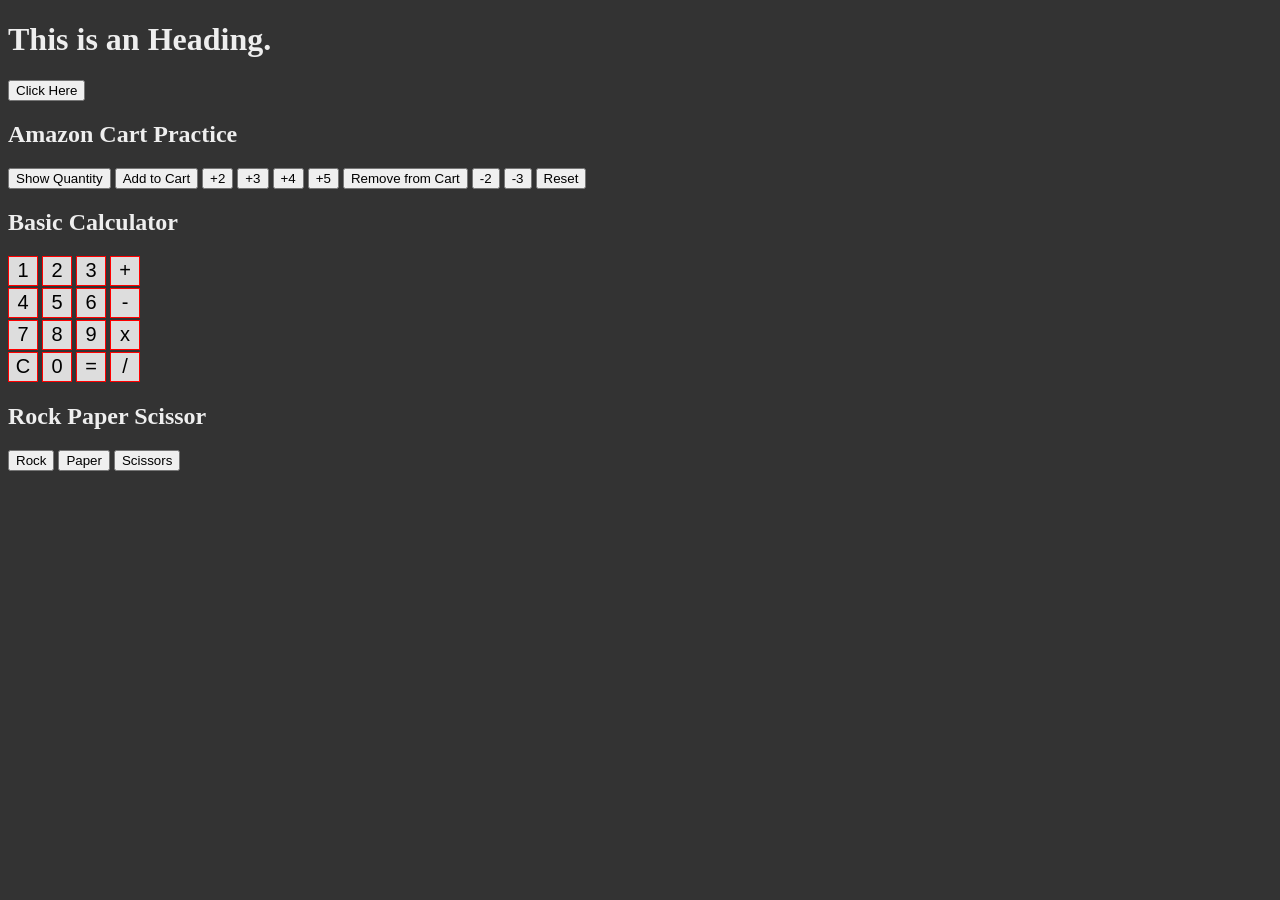
<file: Supersimpledev/index.html>
<!doctype html>
<html lang="en">
  <head>
    <meta charset="UTF-8" />
    <meta name="viewport" content="width=device-width, initial-scale=1.0" />
    <title>JavaScript</title>
    <style>
      body {
        background-color: #333;
        color: #eee;
      }

      .calculator button {
        box-sizing: border-box;
        font-size: 20px;
        width: 30px;
        height: 30px;
        background-color: #ddd;
        border: 1px solid red;
        margin-bottom: 2px;
      }
      .calculator button:hover {
        background-color: #bbb;
      }
      .calculator button:active {
        background-color: #eee;
      }
    </style>
  </head>
  <body>
    <h1>This is an Heading.</h1>
    <button onclick="alert('Good Job!')">Click Here</button>
    <h2>Amazon Cart Practice</h2>
    <button onclick="console.log(`Cart Quantity : ${cartQuantity}`)">
      Show Quantity
    </button>
    <button
      onclick="
        cartQuantity++;
        console.log(`Cart Quantity : ${cartQuantity}`);
      "
    >
      Add to Cart
    </button>
    <button
      onclick="
        cartQuantity += 2;
        console.log(`Cart Quantity : ${cartQuantity}`);
      "
    >
      +2
    </button>
    <button
      onclick="
        cartQuantity += 3;
        console.log(`Cart Quantity : ${cartQuantity}`);
      "
    >
      +3
    </button>
    <button
      onclick="
        cartQuantity += 4;
        console.log(`Cart Quantity : ${cartQuantity}`);
      "
    >
      +4
    </button>
    <button
      onclick="
        cartQuantity += 5;
        console.log(`Cart Quantity : ${cartQuantity}`);
      "
    >
      +5
    </button>
    <button
      onclick="
        cartQuantity--;
        console.log(`Cart Quantity : ${cartQuantity}`);
      "
    >
      Remove from Cart
    </button>
    <button
      onclick="
        cartQuantity -= 2;
        console.log(`Cart Quantity : ${cartQuantity}`);
      "
    >
      -2
    </button>
    <button
      onclick="
        cartQuantity -= 3;
        console.log(`Cart Quantity : ${cartQuantity}`);
      "
    >
      -3
    </button>

    <button
      onclick="
        cartQuantity = 0;
        console.log('Cart was reset!');
        console.log(`Cart Quantity : ${cartQuantity}`);
      "
    >
      Reset
    </button>

    <script src="scripts/main.js"></script>

    <h2>Basic Calculator</h2>

    <div class="calculator">
      <button onclick="calc += '1'">1</button>
      <button onclick="calc += '2'">2</button>
      <button onclick="calc += '3'">3</button>
      <button onclick="calc += ' + '">+</button>
      <br />
      <button onclick="calc += '4'">4</button>
      <button onclick="calc += '5'">5</button>
      <button onclick="calc += '6'">6</button>
      <button onclick="calc += ' - '">-</button>
      <br />
      <button onclick="calc += '7'">7</button>
      <button onclick="calc += '8'">8</button>
      <button onclick="calc += '9'">9</button>
      <button onclick="calc += ' * '">x</button>
      <br />
      <button onclick="calc = ''">C</button>
      <button onclick="calc += '0'">0</button>
      <button
        onclick="
          calc = eval(calc);
          console.log(calc);
        "
      >
        =
      </button>
      <button onclick="calc += ' / '">/</button>
    </div>
    <h2>Rock Paper Scissor</h2>

    <button onclick="playGame('Rock')">Rock</button>
    <button onclick="playGame('Paper')">Paper</button>
    <button onclick="playGame('Scissors')">Scissors</button>
  </body>
</html>
</file>
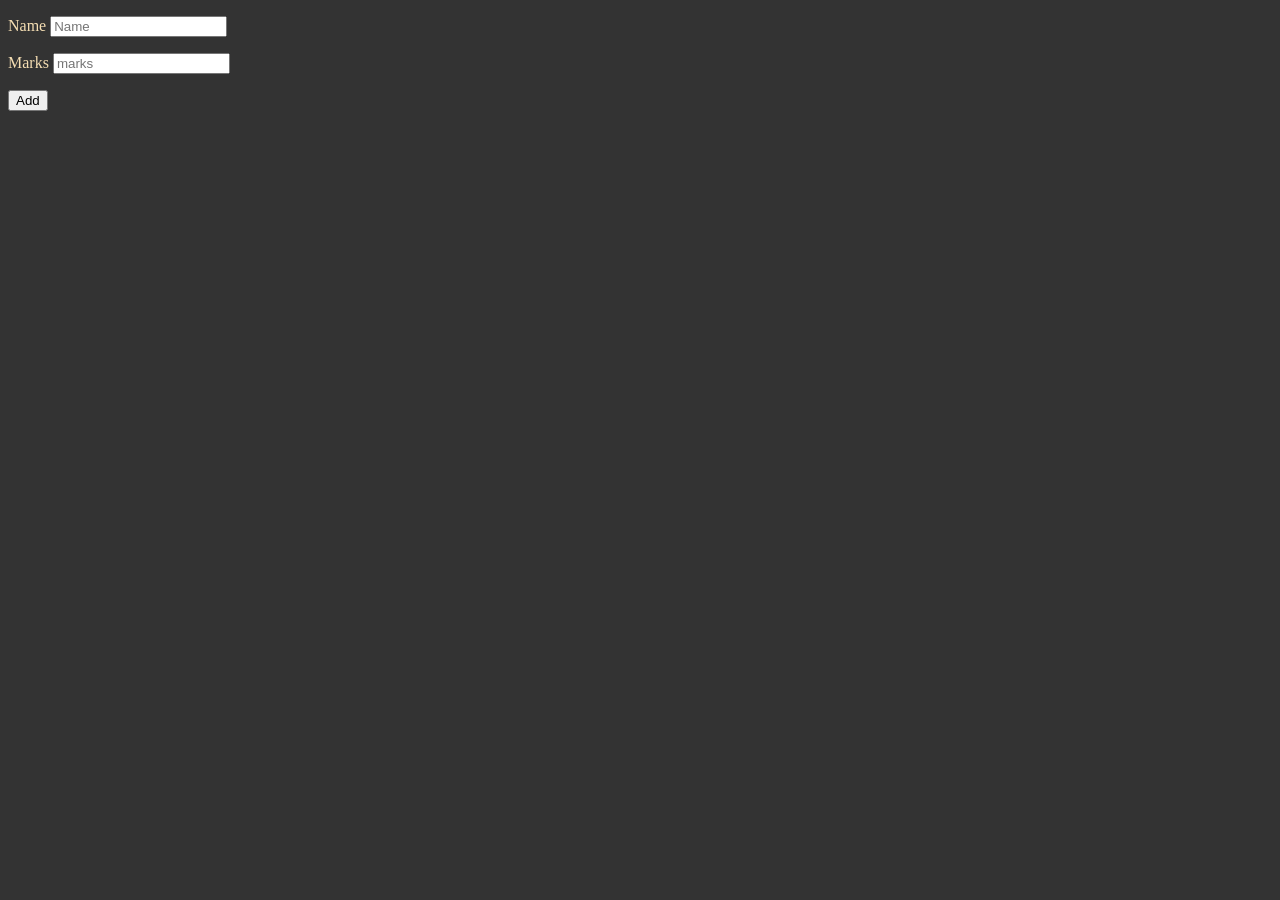
<file: otherProjects/list-add.html>
<!doctype html>
<html lang="en">
  <head>
    <meta charset="UTF-8" />
    <meta name="viewport" content="width=device-width, initial-scale=1.0" />
    <title>list</title>
    <style>
      body {
        background-color: #333;
        color: wheat;
      }
    </style>
  </head>
  <body>
    <p>
      <label for="name">Name</label>
      <input
        type="text"
        name="name"
        id="name"
        class="js-name"
        placeholder="Name"
        required
      />
    </p>
    <p>
      <label for="marks">Marks</label>
      <input
        type="number"
        name="marks"
        id="marks"
        class="js-marks"
        placeholder="marks"
        required
      />
    </p>
    <button onclick="onClick()">Add</button>
    <script>
      const names = [];

      const marks = [];

      const min = 33;

      function onClick() {
        let addName = document.querySelector(".js-name");
        let addMarks = document.querySelector(".js-marks");
        if (!(addName.value === "") && !(addMarks.value === "")) {
          names.push(addName.value);
          marks.push(Number(addMarks.value));

          console.log(reportCard(names, marks, min));
        }
      }

      function reportCard(nameArr, marksArr, min) {
        const report = {};

        let newScoreboard = scoreboard(nameArr, marksArr);

        report.all = newScoreboard;
        report.passing = filterByScore(newScoreboard, min);
        report.topper = topScorer(newScoreboard);
        return report;
      }
      const scoreboard = (nameArr, marksArr) => {
        const result = [];
        for (let i = 0; i < nameArr.length; i++) {
          const details = {};
          details.name = nameArr[i];
          details.score = marksArr[i];
          result.push(details);
        }
        return result;
      };

      const filterByScore = (arr, min) => {
        const passed = [];
        for (let i = 0; i < arr.length; i++) {
          const value = arr[i].score;
          if (value >= min) {
            passed.push(arr[i]);
          }
        }
        return passed;
      };

      const topScorer = (arr) => {
        let topScorerName = "";
        let topScorerMarks = 0;

        for (let i = 0; i < arr.length; i++) {
          const value = arr[i].score;
          if (value > topScorerMarks) {
            topScorerMarks = value;
            topScorerName = arr[i].name;
          }
        }
        return topScorerName;
      };
    </script>
  </body>
</html>
</file>
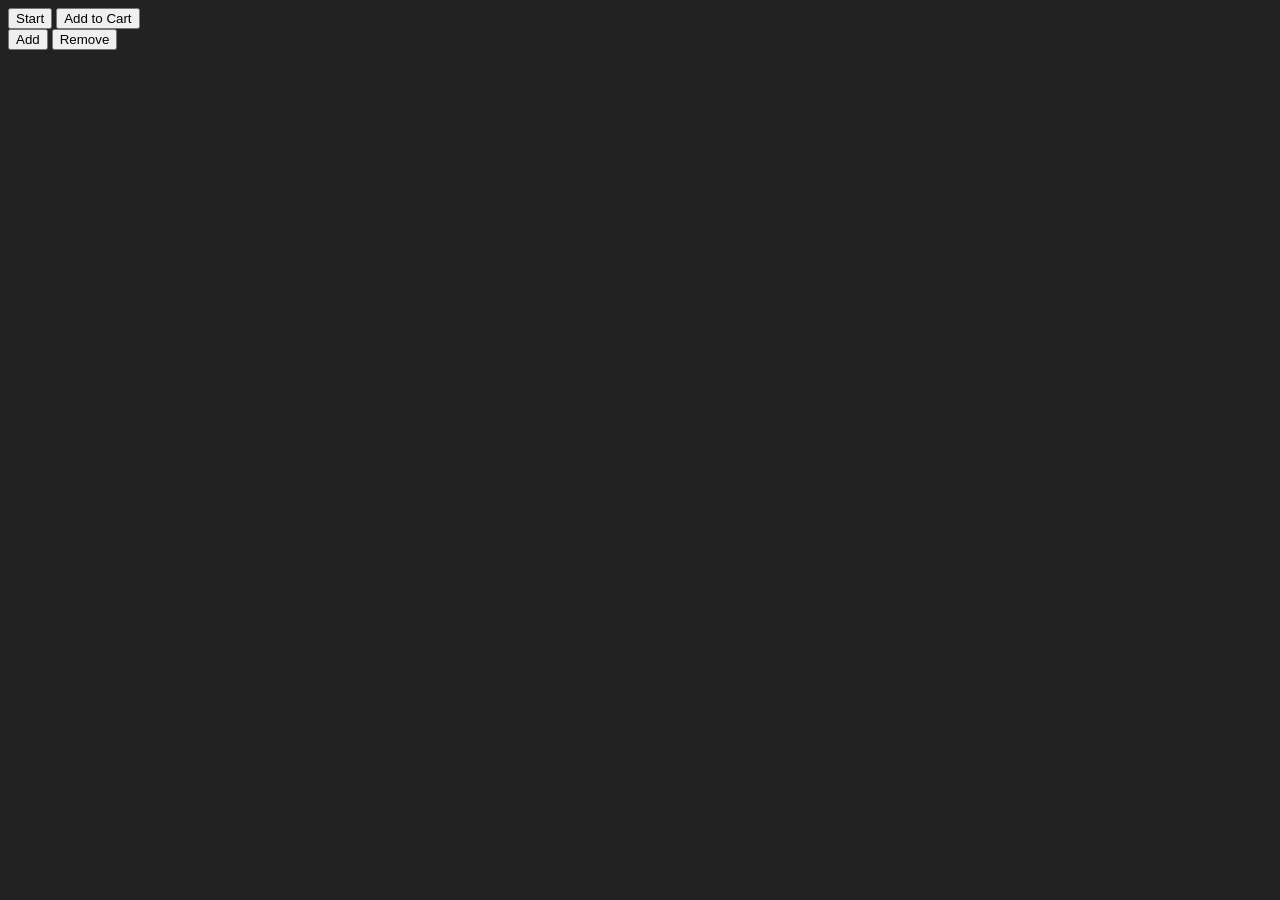
<file: Supersimpledev/advanced-functions.html>
<!doctype html>
<html lang="en">
  <head>
    <meta charset="UTF-8" />
    <meta name="viewport" content="width=device-width, initial-scale=1.0" />
    <title>Advanced Functions</title>
    <style>
      body {
        background-color: #222;
        color: white;
      }
    </style>
  </head>
  <body>
    <button class="js-progress-button">Start</button>
    <button class="js-cart-button">Add to Cart</button>
    <div class="js-cart-display"></div>
    <button class="js-add-button">Add</button>
    <button class="js-remove-button">Remove</button>
    <script>
      document
        .querySelector('.js-progress-button')
        .addEventListener('click', () => progress());

      document
        .querySelector('.js-cart-button')
        .addEventListener('click', () => addToCart());

      document
        .querySelector('.js-remove-button')
        .addEventListener('click', () => deleteMessage());

      //below is a onclick javaScript here instead of onclick attribute of html we use event listeners. we can also clear eventlistener and later assign new fn to it by using clearEventListener.
      document
        .querySelector('.js-add-button')
        .addEventListener('click', () => addMessage());
      //advantage of writing the code this way is that - it is easier to read, HOISTING(we can call the fn before it created of declared)
      greetings();
      function greetings() {
        console.log('hello');
      }

      /*above code is a shortcut for this code below
      var greetings = function() {
      console.log('hello');
      };
      */

      greetings(); //calling the function

      //Functions are also values - we can save a function inside a variable.

      //below written function is an ANONYMOUS FUNCTION. (fn w/o name);
      const function1 = function () {
        console.log('Holaaa');
      };
      console.log(function1); //logs the value of variable and run it.
      console.log(typeof function1);
      function1();
      //hoisting doesn't work when we create the fn with variables.

      const obj1 = {
        num: 2,
        fun: function () {
          console.log('Good Morning');
        }
      };

      obj1.fun(); //this is called a method (function saved inside an object)

      function display(para) {
        console.log(para);
      }
      display(5); //passing a value into a function.

      function run(param) {
        param();
      }
      run(function () {
        console.log('this is fn inside a fn.');
      }); //passing a fn into another fn

      //the fn we passing into the fn is called a callback function

      setTimeout(function () {
        console.log('Delay 3s');
      }, 3000);
      setTimeout(function () {
        console.log('Delay 4s');
      }, 4000);

      console.log('value');

      //Asynchronous Code -  computer won't wait for a line to finish before going to next line. it runs in parallel.
      //Synchronous Code - computer will wait for a line to finish before going to next line.

      //most of the code are synchronous exept some of the features fo JavaScript like setTimeout();
      //advantage of asychronous code is it doesn't blocks our code for the given time

      setInterval(function () {
        console.log('Interval 30s');
      }, 30000);
      //this setInteval(); fn runs the code inside every 30s , it will KEEP running the fn in future.

      //Looping through an array

      [
        'Meet Friends',
        'Visit Grandma',
        'Do Exercises',
        'Learn JavaScript'
      ].forEach(function (value, index) {
        if (value === 'Do Exercises') {
          return;
        }

        console.log(index);
        console.log(value);
      });

      //forEach doesn't have continue so we use return to skip the interations.

      //if we need to exit the loop early then it's better to ued for loop using break because it is not easy to exit loop early in forEach loop.

      const add = () => {
        console.log(2 + 3);
      };

      add();
      add();

      const runTwice = (fn) => {
        fn();
        fn();
      };
      runTwice(add);

      runTwice(() => {
        console.log('12b');
      });

      const progress = () => {
        document.querySelector('.js-progress-button').innerText = 'Loading...';
        setTimeout(() => {
          document.querySelector('.js-progress-button').innerText = 'Finished!';
        }, 1000);
        setTimeout(() => {
          document.querySelector('.js-progress-button').innerText = 'Start';
        }, 3000);
      };

      let timeoutId;

      const addToCart = () => {
        document.querySelector('.js-cart-display').innerHTML = '<p>Added</p>';

        //this cancels the previous timeout and doesn't remove message quickly.

        clearTimeout(timeoutId);

        timeoutId = setTimeout(() => {
          document.querySelector('.js-cart-display').innerHTML = '';
        }, 2000);
      };

      let message = 1;

      let intervalId1;

      let isDisplayingNotification;

      const addMessage = () => {
        message++;
        displayNotification();
      };

      const deleteMessage = () => {
        if (message > 0) {
          message--;
        }
        if (message === 0) {
          stopNotification();
        }
      };

      displayNotification();

      function displayNotification() {
        if (isDisplayingNotification) {
          return;
        }

        isDisplayingNotification = true;

        intervalId1 = setInterval(() => {
          if (document.title === 'Advanced Function') {
            document.title = `(${message}) New messages`;
          } else {
            document.title = 'Advanced Function';
          }
        }, 1000);
      }

      function stopNotification() {
        isDisplayingNotification = false;

        clearInterval(intervalId1);
        document.title = 'Advanced Function';
      }

      // setInterval(() => {
      //   if (document.title === 'Advanced Functions') {
      //     document.title = `(${message})new message`;
      //   } else {
      //     document.title = 'Advanced Functions';
      //   }
      // }, 1000);

      //arrow fn

      const arrowFunction = () => {
        console.log('hello World!');
      };
      arrowFunction();
      console.log(arrowFunction);

      const greet = (greet) => {
        return greet;
      };
      console.log(greet('Namaste'));

      //shortcut for above code is
      // actually we can remover () from num parameter it is there cause of autocorrect.

      const multiple = (num) => num * 2;

      console.log(multiple(5));

      //filer method - create a new array [], if return true => put value in array, if false => doesn't put value in array

      console.log(
        [1, -3, 5, -2, 4].filter((value, index) => {
          /*
          if (value >= 0) {
            return true;
          } else {
            return false;
          }
          */
          //this line does the same thing as above code
          return value >= 0;
        })
      );

      console.log(
        [1, 3, 2, 4].map((value, i) => {
          return value * 2;
        })
      );

      console.log([1, 3, 2, 4].map((value) => value * 2));

      const multiply = (a, b) => a * b;

      console.log(multiply(2, 3));
      console.log(multiply(7, 10));

      const countPositive = (arr) => {
        let result = 0;
        arr.forEach((value) => {
          if (value > 0) {
            result++;
          }
        });
        return result;
      };

      console.log(countPositive([1, -3, 5, 5, -5, 7]));
      console.log(countPositive([-2, 3, -5, 7, 10]));

      const addNum = (arr, num) => {
        return arr.map((value) => value + num);
      };

      console.log(addNum([1, 2, 3], 2));
      console.log(addNum([-2, -1, 0, 99], 2));

      const removeEggs = (foods) => {
        return foods.filter((value) => value !== 'egg');
      };

      console.log(removeEggs(['egg', 'apple', 'egg', 'egg', 'ham']));

      const removeEgg = (foods) => {
        let count = 2;
        return foods.filter((value) => {
          if (value === 'egg' && count > 0) {
            count--;
            return false;
          }
          return true;
        });
      };

      const newArr = console.log(
        removeEgg(['egg', 'apple', 'egg', 'egg', 'ham'])
      );

      //Reduce method

      const nums = [1, 2, 3, 4, 5, 6];

      const result1 = nums.reduce(
        (acc, curr) => (curr % 2 === 1 ? acc + curr * curr : acc),
        0
      );

      console.log(result1);

      const users = [
        { name: 'A', age: 17 },
        { name: 'B', age: 22 },
        { name: 'C', age: 19 },
        { name: 'D', age: 15 }
      ];

      const result2 = users.reduce((acc, curr) => {
        if (curr.age >= 18) {
          acc.push(curr.name);
        }
        return acc;
      }, []);

      console.log(result2);

      const words = ['apple', 'banana', 'apple', 'orange', 'banana', 'apple'];

      const newObj = words.reduce((acc, curr) => {
        if (acc[curr]) {
          acc[curr]++;
        } else {
          acc[curr] = 1;
        }
        return acc;
      }, {});
      console.log(newObj);

      const orders = [
        {
          id: 1,
          amount: 100,
          status: 'completed'
        },
        {
          id: 2,
          amount: 200,
          status: 'pending'
        },
        {
          id: 3,
          amount: 300,
          status: 'completed'
        },
        {
          id: 4,
          amount: 150,
          status: 'completed'
        }
      ];

      const newObj2 = orders.reduce(
        (acc, curr) => {
          if (curr.status === 'completed') {
            acc.completedOrders.push(curr.id);
            acc.totalCompletedAmount += curr.amount;
          }
          return acc;
        },
        {
          completedOrders: [],
          totalCompletedAmount: 0
        }
      );

      console.log(newObj2);

      const newObj3 = nums.reduce(
        (acc, curr) => {
          if (curr % 2 === 0) {
            acc.even.push(curr);
          } else {
            acc.odd.push(curr);
          }
          return acc;
        },
        {
          even: [],
          odd: []
        }
      );

      console.log(newObj3);

      const data = [
        {
          category: 'food',
          amount: 100
        },
        {
          category: 'travel',
          amount: 200
        },
        {
          category: 'food',
          amount: 50
        },
        {
          category: 'rent',
          amount: 200
        }
      ];

      const newObj4 = data.reduce((acc, curr) => {
        if (!acc[curr.category]) {
          acc[curr.category] = 0;
        }
        acc[curr.category] += curr.amount;
        return acc;
      }, {});

      console.log(newObj4);

      const data1 = [
        { category: 'food', amount: 100 },
        { category: 'travel', amount: 200 },
        { category: 'food', amount: 50 },
        { category: 'travel', amount: 100 },
        { category: 'shopping', amount: 300 }
      ];

      const newObj5 = data1.reduce((acc, curr) => {
        if (!acc[curr.category]) {
          acc[curr.category] = { total: 0, count: 0 };
        }
        acc[curr.category].total += curr.amount;
        acc[curr.category].count += 1;

        return acc;
      }, {});

      console.log(newObj5);

      const newOrders = [
        { user: 'A', amount: 100 },
        { user: 'B', amount: 200 },
        { user: 'A', amount: 50 },
        { user: 'C', amount: 300 }
      ];

      const resultObj = newOrders.reduce((acc, curr) => {
        const { user, amount } = curr;

        if (!acc[user]) {
          acc[user] = 0;
        }
        acc[user] += amount;
        return acc;
      }, {});

      const finalResult = Object.entries(resultObj).map(([user, total]) => ({
        user,
        total
      }));

      console.log(resultObj);
      console.log(finalResult);

      const newUsers = [
        { name: 'A', purchases: [100, 200] },
        { name: 'B', purchases: [50] },
        { name: 'C', purchases: [300, 100, 50] }
      ];

      const purchases = newUsers.map((user) => ({
        name: user.name,
        total: user.purchases.reduce((acc, curr) => acc + curr, 0)
      }));

      const filterPurchases = purchases.filter((user) => user.total > 200);

      console.log(purchases);
      console.log(filterPurchases);

      const ageVerification = [
        { name: 'A', age: 25 },
        { name: 'B', age: 17 },
        { name: 'C', age: 30 },
        { name: 'D', age: 15 }
      ];

      console.log(
        ageVerification.filter((user) => user.age > 18).map((user) => user.name)
      );

      console.log(
        newUsers
          .filter((user) => {
            let result = 0;
            user.purchases.map((value) => (result += value));

            return result > 200;
          })
          .map((user) => user.name)
      );

      const tourData = [
        { id: 1, category: 'food' },
        { id: 2, category: 'travel' },
        { id: 3, category: 'food' }
      ];

      console.log(
        tourData.reduce((acc, curr) => {
          if (!acc[curr.category]) {
            acc[curr.category] = [];
          }
          acc[curr.category].push(curr.id);
          return acc;
        }, {})
      );

      const sqNums = [1, 2, 3, 4, 5, 6];

      console.log(
        sqNums.filter((value) => value % 2 === 0).map((value) => value * value)
      );

      console.log(nums.filter((num) => num % 2 === 1).map((num) => num * 2));

      console.log(
        words.reduce((acc, curr) => {
          if (!acc[curr]) {
            acc[curr] = 0;
          }
          acc[curr]++;
          return acc;
        }, {})
      );

      const scores1 = [
        { name: 'A', scores: [10, 20] },
        { name: 'B', scores: [5, 5] },
        { name: 'C', scores: [30, 40] }
      ];

      console.log(
        scores1
          .filter(
            (user) => user.scores.reduce((acc, curr) => acc + curr, 0) > 25
          )
          .map((user) => user.name)
      );

      console.log(
        nums.reduce(
          (acc, curr) => {
            if (curr % 2 === 0) {
              acc.evenSum += curr;
            } else {
              acc.oddSum += curr;
            }
            return acc;
          },
          {
            evenSum: 0,
            oddSum: 0
          }
        )
      );
    </script>
  </body>
</html>
</file>
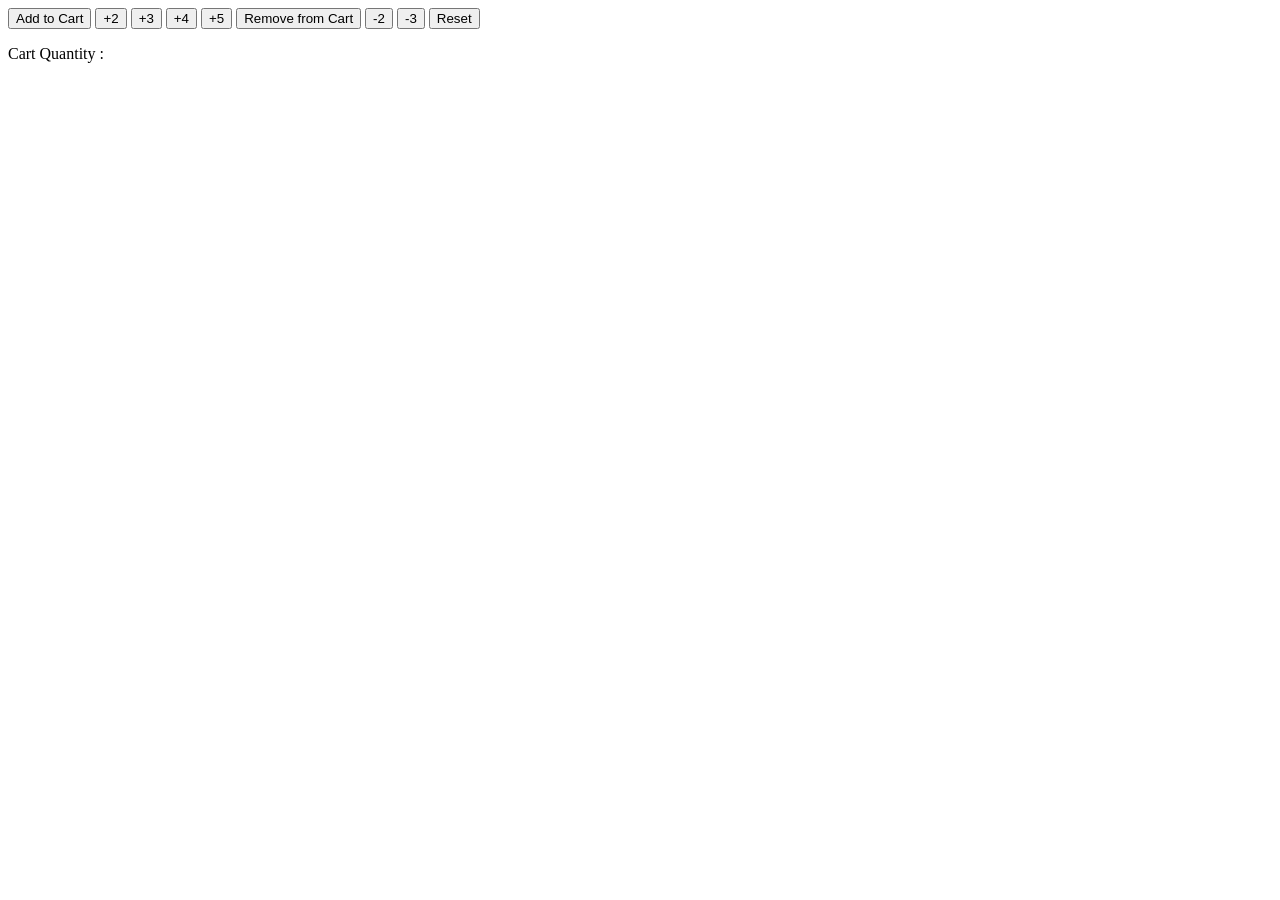
<file: Supersimpledev/amazon-cart.html>
<!doctype html>
<html lang="en">
  <head>
    <meta charset="UTF-8" />
    <meta name="viewport" content="width=device-width, initial-scale=1.0" />
    <title>Amazon cart</title>
  </head>
  <body>
    <button onclick="cartUpdate(1)">Add to Cart</button>
    <button onclick="cartUpdate(2)">+2</button>
    <button onclick="cartUpdate(3)">+3</button>
    <button onclick="cartUpdate(4)">+4</button>
    <button onclick="cartUpdate(5)">+5</button>
    <button onclick="cartUpdate(-1)">Remove from Cart</button>
    <button onclick="cartUpdate(-2)">-2</button>
    <button onclick="cartUpdate(-3)">-3</button>

    <button
      onclick="
        cartQuantity = 0;
        console.log('Cart was reset!');
        localStorage.removeItem('cart');
        cartElement.innerHTML = `Cart Quantity : ${cartQuantity}`;
      "
    >
      Reset
    </button>
    <p class="js-display-cart">Cart Quantity :</p>
    <script>
      let cartQuantity = Number(localStorage.getItem("cart")) || 0;
      const cartElement = document.querySelector(".js-display-cart");

      function cartUpdate(cart) {
        cartQuantity += cart;

        if (cartQuantity > 10) {
          cartQuantity = 10;
          console.log("Cart is full");
        } else if (cartQuantity < 0) {
          cartQuantity = 0;
          console.log("No items in cart");
        }
        localStorage.setItem("cart", cartQuantity);
        cartElement.innerHTML = `Cart Quantity : ${cartQuantity}`;
      }
    </script>
  </body>
</html>
</file>
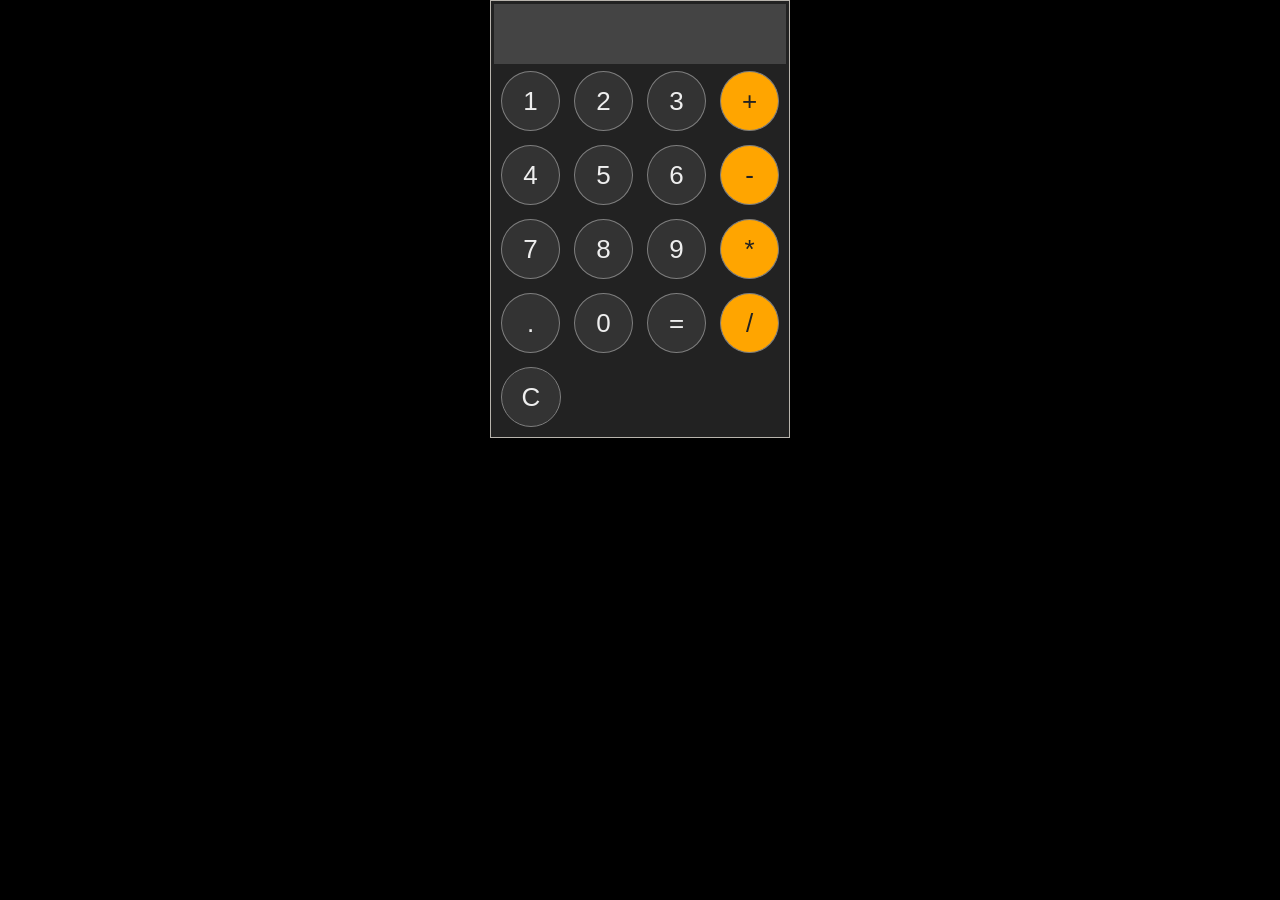
<file: Supersimpledev/calculator.html>
<!doctype html>
<html lang="en">
  <head>
    <meta charset="UTF-8" />
    <meta name="viewport" content="width=device-width, initial-scale=1.0" />
    <title>Calculator</title>
    <link rel="stylesheet" href="stylesheets/calculator.css" />
  </head>
  <body>
    <div class="calculator">
      <p class="js-display"></p>
      <p>
        <button onclick="calc('1')">1</button>
        <button onclick="calc('2')">2</button>
        <button onclick="calc('3')">3</button>
        <button onclick="calc(' + ')" class="logic-button">+</button>
      </p>
      <p>
        <button onclick="calc('4')">4</button>
        <button onclick="calc('5')">5</button>
        <button onclick="calc('6')">6</button>
        <button onclick="calc(' - ')" class="logic-button">-</button>
      </p>
      <p>
        <button onclick="calc('7')">7</button>
        <button onclick="calc('8')">8</button>
        <button onclick="calc('9')">9</button>
        <button onclick="calc(' * ')" class="logic-button">*</button>
      </p>
      <p>
        <button onclick="calc('.')">.</button>
        <button onclick="calc('0')">0</button>
        <button onclick="calculate()">=</button>
        <button onclick="calc(' / ')" class="logic-button">/</button>
      </p>
      <p>
        <button onclick="reset()">C</button>
      </p>
    </div>
    <script src="scripts/calculator.js"></script>
  </body>
</html>
</file>
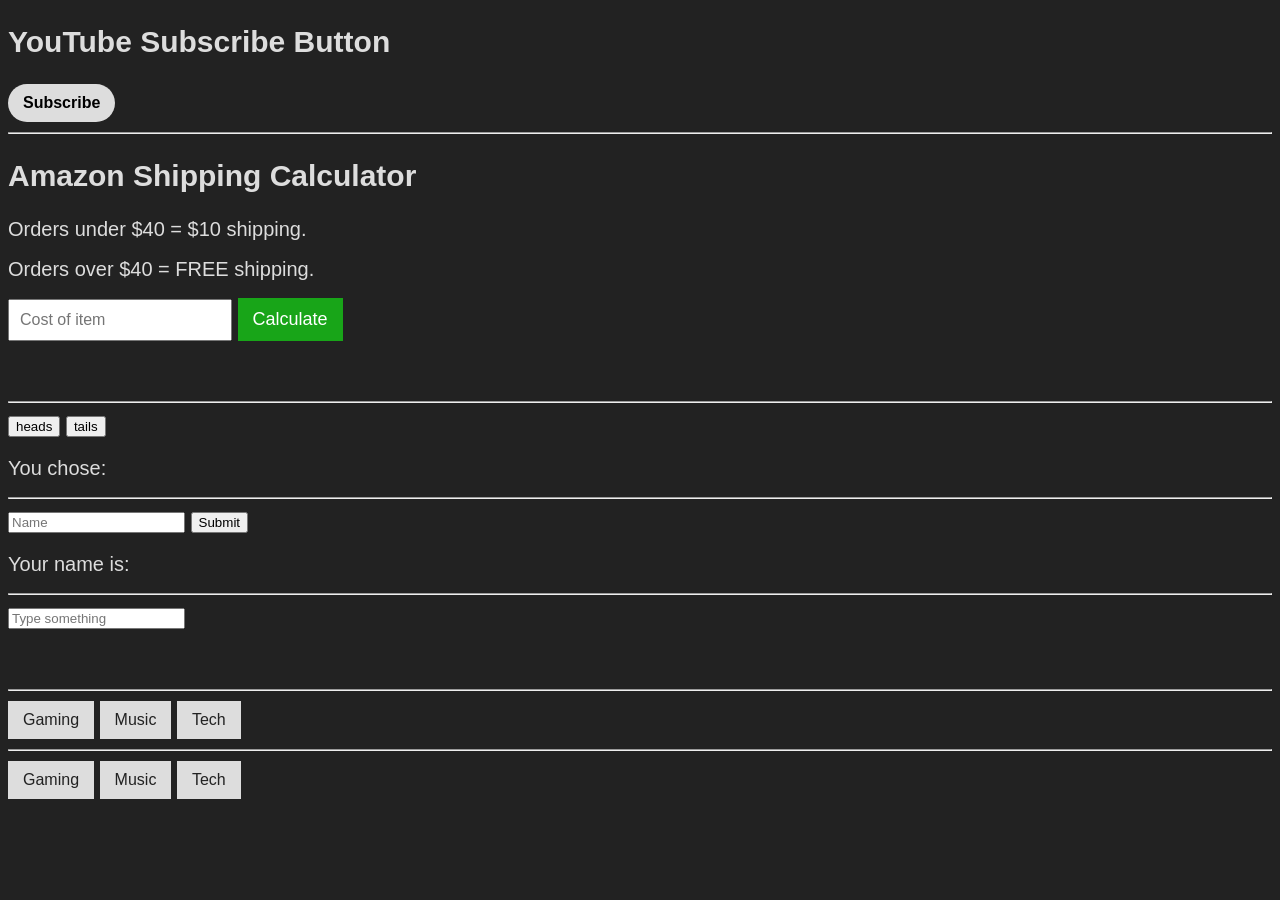
<file: Supersimpledev/dom-practice.html>
<!doctype html>
<html lang="en">
  <head>
    <meta charset="UTF-8" />
    <meta name="viewport" content="width=device-width, initial-scale=1.0" />
    <title>DOM</title>
    <link rel="stylesheet" href="stylesheets/dom-practice.css" />
  </head>
  <body>
    <h2>YouTube Subscribe Button</h2>
    <button onclick="subscribe()" class="js-subscribe-button subscribe-button">
      Subscribe
    </button>

    <hr />

    <h2>Amazon Shipping Calculator</h2>
    <p>Orders under $40 = $10 shipping.</p>
    <p>Orders over $40 = FREE shipping.</p>
    <input
      class="js-cost cost-input"
      placeholder="Cost of item"
      onkeydown="costCalculateKeydown(event)"
    />
    <button class="js-calculate calculate-button" onclick="costCalculate()">
      Calculate
    </button>
    <!--similar to onclick, the onkeydown attribute works when any key is pressed we can set a specific key too like enter,
    clicks and keydowns => events
    onclick and onkeydown => event listeners
    some other envent listeners
    onclick = click
    onkeydown = key press
    onscroll = scrolling
    onmounseenter = hovering over
    onmouseleave = stop hovering over-->
    <p class="js-final-cost"></p>

    <hr />

    <button onclick="coinFlip('heads')">heads</button>
    <button onclick="coinFlip('tails')">tails</button>
    <p class="js-move">You chose:</p>

    <hr />
    <input
      type="text"
      class="js-name"
      placeholder="Name"
      onkeydown="nameKeydown(event)"
    />
    <button onclick="pickName()">Submit</button>
    <p class="js-display-name">Your name is:</p>

    <hr />

    <input
      type="text"
      class="js-type"
      placeholder="Type something"
      onkeyup="keyUp(event)"
    />
    <p class="js-display-type"></p>

    <hr />

    <button onclick="toggle('.js-gaming')" class="js-gaming toggle-button">
      Gaming
    </button>
    <button onclick="toggle('.js-music')" class="js-music toggle-button">
      Music
    </button>
    <button onclick="toggle('.js-tech')" class="js-tech toggle-button">
      Tech
    </button>

    <hr />

    <button
      onclick="toggle1('.js-gaming-button')"
      class="js-gaming-button toggle-button"
    >
      Gaming
    </button>
    <button
      onclick="toggle1('.js-music-button')"
      class="js-music-button toggle-button"
    >
      Music
    </button>
    <button
      onclick="toggle1('.js-tech-button')"
      class="js-tech-button toggle-button"
    >
      Tech
    </button>
    <script src="scripts/dom-practice.js"></script>
  </body>
</html>
</file>
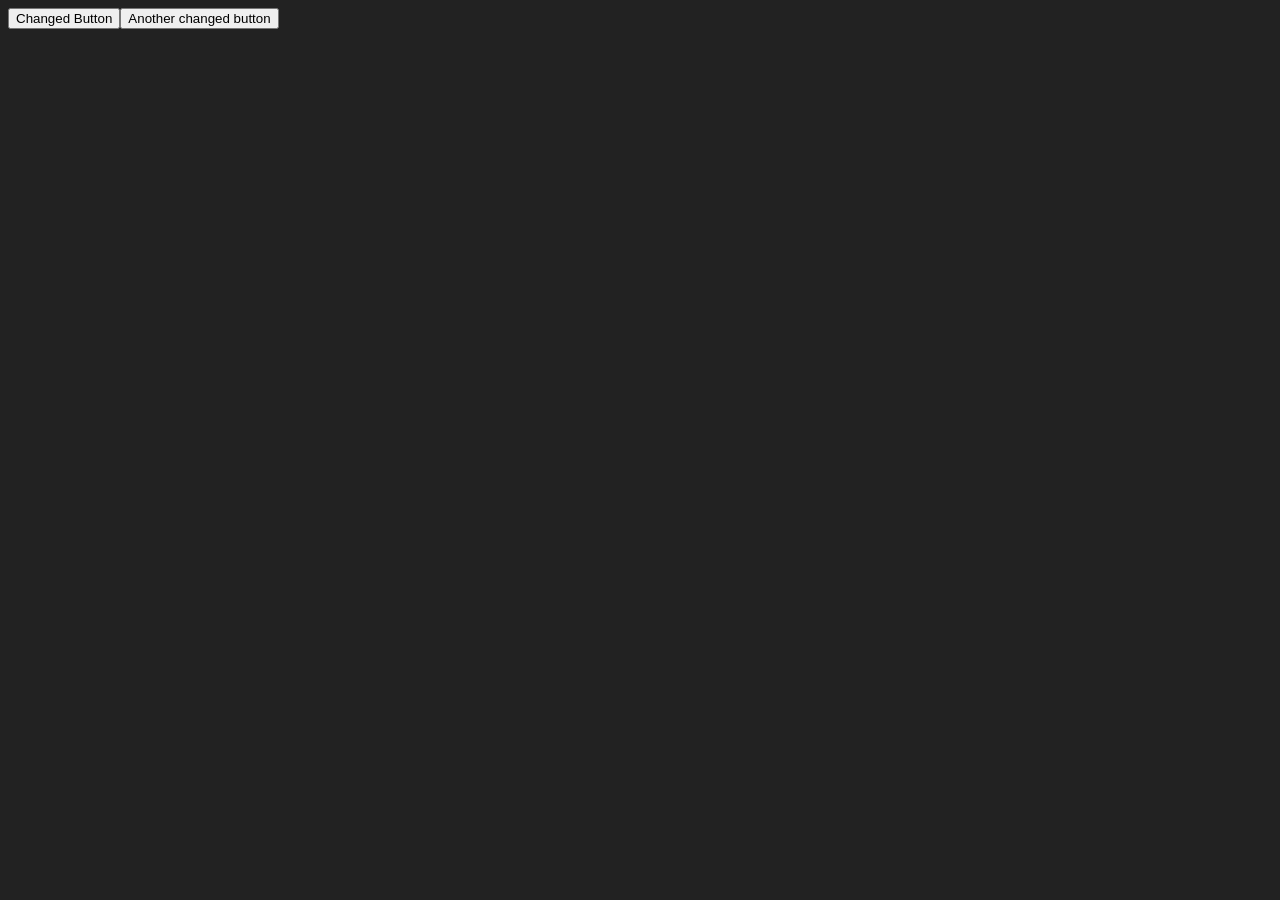
<file: Supersimpledev/object-practice.html>
<!doctype html>
<html lang="en">
  <head>
    <meta charset="UTF-8" />
    <meta name="viewport" content="width=device-width, initial-scale=1.0" />
    <title>Objects</title>
    <style>
      body {
        background-color: #222;
      }
    </style>
  </head>
  <body>
    <button>hello</button>

    <script>
      /* Why we use objects
      -- Make our code more organised ie group related values together
      -- Let us group multiple values together
      -- Let us use multiple values together
      -- Inside object we can save any type of value
      */
      const person = {
        name: "John", // This is called a property value pair
        age: 32,
        profession: "programmer",
        skills: {
          HTML: true,
          CSS: true,
          JavaScript: false,
        },
        fun: function fn1() {
          console.log("This fn is inside an object.");
        },
      };
      //if we access the value that does not exist it will give undefined
      console.log(person);
      console.log(person.profession, person.name); //this method is dot notation
      console.log(person["profession"]); //this is bracket notation
      //we use bracket notation over dot notation because dot notation does't support - so for the text like user-name  it will give error
      person.experience = 8; // we can add new property-value pair to an object later
      person.profession = "Web Developer"; //we can reassign the value to a property
      console.log(person.profession, person.experience);

      console.log(person.skills.JavaScript); //nested object
      person.fun();

      console.log(typeof console.log); // gives fn
      console.log(typeof console); // gives object
      //log is a fn that is inside console object , it is called method
      //eg of method -- Math.random()

      //console.log, Math.random etc are called built in objects cause they are privided by language.
      // More eg we are learn are JSON, localStorage.

      //JSON - javaScript object notation, its a syntax, similar to js object but has less features
      // JSON does't support single quote and functions
      //JavaScript object can only understood by Js but JSON can be understood by almost any programming language
      //we use JSON to send data between computers, store data.
      //built-in JSON object - helps covert b/w JSON and JavaScript
      // convert js object to JSON

      console.log(JSON.stringify(person)); //stringify is a method of the object JSON, gives a typeof string

      const jsonString = JSON.stringify(person);

      //convert JSON to js

      console.log(JSON.parse(jsonString));

      //Local storage - used to save vlues more permanently
      //variable are temporary - if we refresh or close the page, all the valiables are deleted

      // save the value in local storage - localStorage.setItem('name', 'value')
      //localStorage only support strings

      localStorage.setItem("password", "freefireisatrashgame");

      //get value out of local storeage - localStorage.getItem('name');

      console.log(localStorage.getItem("password")); //even if we refresh or close the page it gives value.

      //NULL - is one of the falsy value in JavaScript
      //is similar to undefined - both represent if something doesn't have a value
      //null -- intentionally want something to be empty
      function f1(name = "there") {
        return name;
      }
      console.log(f1("Ben"));
      console.log(f1());
      console.log(f1(null));

      //except object other values also have properties and methods

      console.log("hello".length); //here length is a property. typeof - num
      console.log("hello".toUpperCase); //here toUpperCase is a method. typeof - fn
      /* how can string have method and properties
      it is due the javaScript feature called Auto-Boxing.
      JavaScript automatically wraps the the string in a special object.
      Auto-Boxing also works with num, boolean but doesn't work with null and undefined (gives error)*/

      //OBJECTS ARE REFERENCES

      const obj1 = {
        message: "hello", //actual value created somewhere in memory, obj1 is just a reference (like a shortcut)
      }; //it works this way to make the language more efficient
      const obj2 = obj1; //this doesn't make the the copy of the code, it just makes the copy of the reference (COPY BY REFERENCE)
      obj1.message = "Hola!"; //it also changes the obj2 cause their reference is same and pointion to same source
      console.log(obj1); //we were able to chage the value even though the obj1 is with const because obj1 contains just a ref that points to the object.
      console.log(obj2);

      console.log(obj1 === obj2);

      //we can't compare object directly

      const obj3 = {
        message: "Hola!",
      };
      console.log(obj1 === obj3); //this compares the references not the value inside
      console.log(obj1 == obj3); //this also compares reference so also false

      //shortcut
      //destructuring - easier way to take properties out of an object
      const obj4 = {
        message: "Hello!",
        greet: "Good morning",
        descipline: "Wake up",
      };
      //const message = obj4.message;
      //below works game as the code above
      const { message } = obj4;
      console.log(message);
      const { greet, descipline } = obj4;
      console.log(greet, descipline);

      //shorthand property, shorthand method

      const obj5 = {
        // message: message
        message, // works same as above code - shorthand property
        // greet: function function1() {
        //   console.log("Ohayo!"); },
        greet() {
          // works same as above code - shorthand method
          console.log("Ohayo!");
        },
      };

      obj5.greet();

      const book = {
        title: "Simple Habits",
        author: "John Doe",
        pages: 150,
        isRead: false,
        summary() {
          console.log(`${book.title} by ${book.author} - ${book.pages} pages`);
        },
      };
      console.log(book.title, book.author);
      console.log(book["isRead"]); //we can use this.title instead of book.title

      book.genre = "Life Style";

      book.summary();

      const cart = {
        items: ["mouse", "keyboard", "monitor"],
        totalItems: 3,
        showCart() {
          for (let i = 0; i < this.items.length; i++) {
            console.log(this.items[i]);
          }
        },
      };
      console.log(cart.items[1]);

      cart.items.push("charger");
      cart.totalItems += 1;

      cart.showCart();

      const student = {
        name: "Ben",
        grade: 83,
        scores: [76, 67, 85, 92, 95],
        average() {
          let sum = 0;

          for (let i = 0; i < this.scores.length; i++) {
            sum += this.scores[i];
          }
          return sum / this.scores.length;
        },
        passed() {
          // if (this.average() >= 50) {
          //   return true;
          // } else {
          //   return false;
          // }
          return this.average() >= 50; //works same as above cause it works as boolean, code above is redundant and this makes code clean
        },
        report() {
          console.log(
            `${this.name} has an average of ${this.average()} and has passed: ${this.passed()}`,
          );
        },
      };
      console.log(student.average());
      student.report();

      //8a
      const prod1 = {
        name: "Basketball",
        price: 2095,
      };
      console.log(prod1);

      //8b
      prod1.price += 500;
      console.log(prod1);

      //8c
      prod1["delivery-time"] = "3 days";
      console.log(prod1);

      //8d
      const prod2 = {
        name: "Ball",
        price: 1540,
      };

      function comparePrice(prod1, prod2) {
        if (prod1.price <= prod2.price) {
          return prod1;
        } else {
          return prod2;
        }
      }

      console.log(comparePrice(prod1, prod2));

      //8e
      function isSameProduct(prod1, prod2) {
        return prod1.name === prod2.name && prod.price === prod.price;
      }
      console.log(isSameProduct(prod1, prod2));

      //8f
      const inbox = "Good morning!";
      console.log(inbox.toLowerCase());

      //8g
      const str = "halo";
      const repeat = 4;
      console.log(str.repeat(repeat));
      //method 2
      function repeatText(str, repNum) {
        let string = "";
        for (i = 0; i <= repNum - 1; i++) {
          string += str;
        }
        return string;
      }
      console.log(repeatText("Bye", 5));

      //DOM

      //dom is also a built in object of JavaScript called document object
      //document object and web page is linked together, dom combines js and html together.
      //document object represents or models the webpage.
      console.log(document.body); //access to body
      console.log(document.title); // access to title
      //inside JavaScript HTML is just an object
      console.log(typeof document.body);

      //innerHTML is a very useful property that  controls all the HTML inside body.
      console.log(document.body.innerHTML);
      //if we change the innerHTML property, it will the HTML inside any element.
      document.body.innerHTML =
        '<button>Changed Button</button><button class="js-button">Another button</button>';

      //Method = function saved insode an object

      //document.querySelector(''); method - lets us get any element from the page and put inside the JavaScript.
      // inside '' we tell which element to select and i will first of that element available on page.
      //if we want to select  second or other element we can do that by using class selector same as CSS using .

      console.log(document.querySelector("button").innerHTML);
      let buttonElement = document.querySelector(".js-button"); //usually we end variable name with Element or Elem to make it clear that there is an HTML inside the variable.
      buttonElement.innerHTML = "Another changed button";
    </script>
  </body>
</html>
</file>
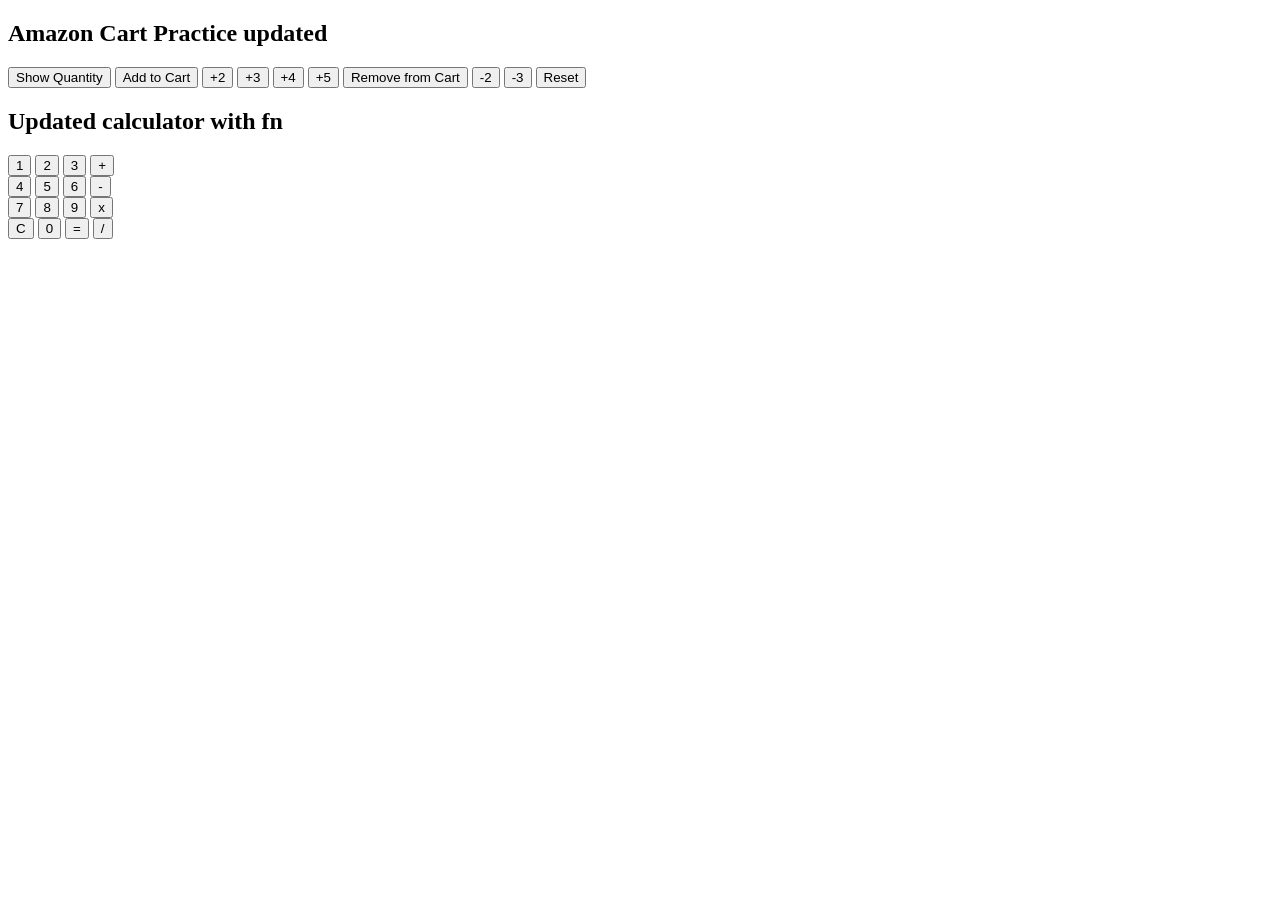
<file: Supersimpledev/practice.html>
<!doctype html>
<html lang="en">
  <head>
    <meta charset="UTF-8" />
    <meta name="viewport" content="width=device-width, initial-scale=1.0" />
    <title>Practice</title>
  </head>
  <body>
    <div class="amazon">
      <h2>Amazon Cart Practice updated</h2>
      <button onclick="console.log(`Cart Quantity : ${cartQuantity}`)">
        Show Quantity
      </button>

      <button onclick="cartUpdate(1)">Add to Cart</button>
      <button onclick="cartUpdate(2)">+2</button>
      <button onclick="cartUpdate(3)">+3</button>
      <button onclick="cartUpdate(4)">+4</button>
      <button onclick="cartUpdate(5)">+5</button>
      <button onclick="cartUpdate(-1)">Remove from Cart</button>
      <button onclick="cartUpdate(-2)">-2</button>
      <button onclick="cartUpdate(-3)">-3</button>

      <button
        onclick="
          cartQuantity = 0;
          console.log('Cart was reset!');
          console.log(`Cart Quantity : ${cartQuantity}`);
        "
      >
        Reset
      </button>
    </div>

    <div class="calculator">
      <h2>Updated calculator with fn</h2>
      <button onclick="calculator('1')">1</button>
      <button onclick="calculator('2')">2</button>
      <button onclick="calculator('3')">3</button>
      <button onclick="calculator(' + ')">+</button>
      <br />
      <button onclick="calculator('4')">4</button>
      <button onclick="calculator('5')">5</button>
      <button onclick="calculator('6')">6</button>
      <button onclick="calculator(' - ')">-</button>
      <br />
      <button onclick="calculator('7')">7</button>
      <button onclick="calculator('8')">8</button>
      <button onclick="calculator('9')">9</button>
      <button onclick="calculator(' * ')">x</button>
      <br />
      <button onclick="calculation = ''">C</button>
      <button onclick="calculator('0')">0</button>
      <button
        onclick="
          calculation = eval(calculation);
          console.log(calculation); // don't use eval in real life codes - it can potentially be given harmful code to run.
        "
      >
        =
      </button>
      <button onclick="calculation(' / ')">/</button>
    </div>

    <script>
      //Cart Quantitty

      let cartQuantity = 0;

      function cartUpdate(cart) {
        cartQuantity += cart;

        if (cartQuantity > 10) {
          cartQuantity = 10;
          console.log("Cart is full");
        } else if (cartQuantity < 0) {
          cartQuantity = 0;
          console.log("No items in cart");
        }

        console.log(`Cart Quantity : ${cartQuantity}`);
      }

      //Calculator

      let calculation = "";
      function calculator(value) {
        calculation += value;
        console.log(calculation);
      }

      //FUNCTION PRACTICE

      //No. 1
      function sum(x, y) {
        return x + y;
      }
      console.log(sum(3, 5));

      //No. 2
      function greet(name = "there") {
        //Here there is a default value
        return `Hello, ${name}`;
      }
      console.log(greet("Ben"));
      console.log(greet()); //when we call empty fn it gives hello, undefined
      //to counter this we add a default value to the parameter.

      //No. 3
      function square(x) {
        return x * x;
      }
      console.log(square(5));

      //No. 4
      function numType(x) {
        return x % 2 === 0 ? "Even" : "Odd"; //% (called modulus) gives remainder
      }
      console.log(numType(5));

      //No. 5
      function order(a, b) {
        return a > b ? a : b;
      }
      console.log(order(5, 7));

      //No. 6
      function calc(x, y, z) {
        if (y === 0 && z === "/") return "Cannot divide by zero";

        if (z === "+") return `Result is ${x + y}`;
        if (z === "-") return `Result is ${x - y}`;
        if (z === "*") return `Result is ${x * y}`;
        if (z === "/") return `Result is ${x / y}`;
        if (z === "^") return `Result is ${x ** y}`; //can also use Math.pow(x, y)
      }
      console.log(calc(2, 4, "^"));

      //No. 7
      function totalPrice(cost, qty) {
        return cost * qty;
      }
      console.log(totalPrice(20, 4));

      //No. 8
      function examResult(marks) {
        return marks >= 40 ? "Pass" : "Fail";
      }
      console.log(examResult(40));

      //No. 9
      function fullName(firstName, lastName) {
        return `${firstName} ${lastName}`;
      }
      console.log(fullName("Ben", "Tennison"));

      //No, 10
      function discount(cost, percent) {
        return cost - cost * (percent / 100);
      }
      console.log(discount(500, 20));

      //No. 11
      function greater(a, b, c) {
        if (a >= b && a >= c) return a;
        if (b >= a && b >= c) return b;
        else c;
      }
      console.log(greater(4, 9, 6));

      //No. 12
      function grade(marks) {
        return marks >= 90 ? "A" : marks >= 75 ? "B" : marks >= 50 ? "C" : "F";
      }
      console.log(grade(95));

      //No. 13
      function logIn(user, password) {
        if (user !== "admin") return "User not found";
        if (password !== 1234) return "Wrong password";
        return "Login successful";
      }
      console.log(logIn("admin", 1234));

      //No. 14
      function simpleInt(p, r, t) {
        return (p * r * t) / 100;
      }
      console.log(simpleInt(10000, 2, 2));

      //Temperature conversion

      function convertToFahrenheit(celsius) {
        return (celsius * 9) / 5 + 32;
      }
      console.log(convertToFahrenheit(25));

      function convertToCelsius(fahrenheit) {
        return ((fahrenheit - 32) * 5) / 9;
      }
      console.log(convertToCelsius(86));

      function convertTemperature(deg, unit) {
        if (unit === "C") return `${convertToFahrenheit(deg)}F`;
        if (unit === "F") return `${convertToCelsius(deg)}C`;
      }
      console.log(convertTemperature(25, "C"));
      console.log(convertTemperature(86, "F"));

      //Length conversion

      function convertLength(length, from, to) {
        if (from === "miles" && to === "km") {
          return `${length * 1.6} km`;
        } else if (from === "km" && to === "miles") {
          return `${length / 1.6} miles`;
        } else if (from === "miles" && to === "feets") {
          return `${length * 5280} ft`;
        } else if (from === "km" && to === "feets") {
          return `${length * 3281} ft`;
        } else if (from === "feets" && to === "miles") {
          return `${length / 5280} miles`;
        } else if (from === "feets" && to === "km") {
          return `${length / 3281} km`;
        } else if (from === to) {
          return `${length} ${from}`;
        } else if (from !== "feets" || from !== "miles" || from !== "km") {
          return `Invalid unit: ${from}`;
        }
      }
      console.log(convertLength(50, "miles", "km"));
      console.log(convertLength(32, "km", "miles"));
      console.log(convertLength(50, "km", "km"));
      console.log(convertLength(5, "miles", "feets"));
      console.log(convertLength(5, "km", "feets"));
      console.log(convertLength(16405, "feets", "km"));
      console.log(convertLength(5, "lb", "km"));
    </script>
  </body>
</html>
</file>
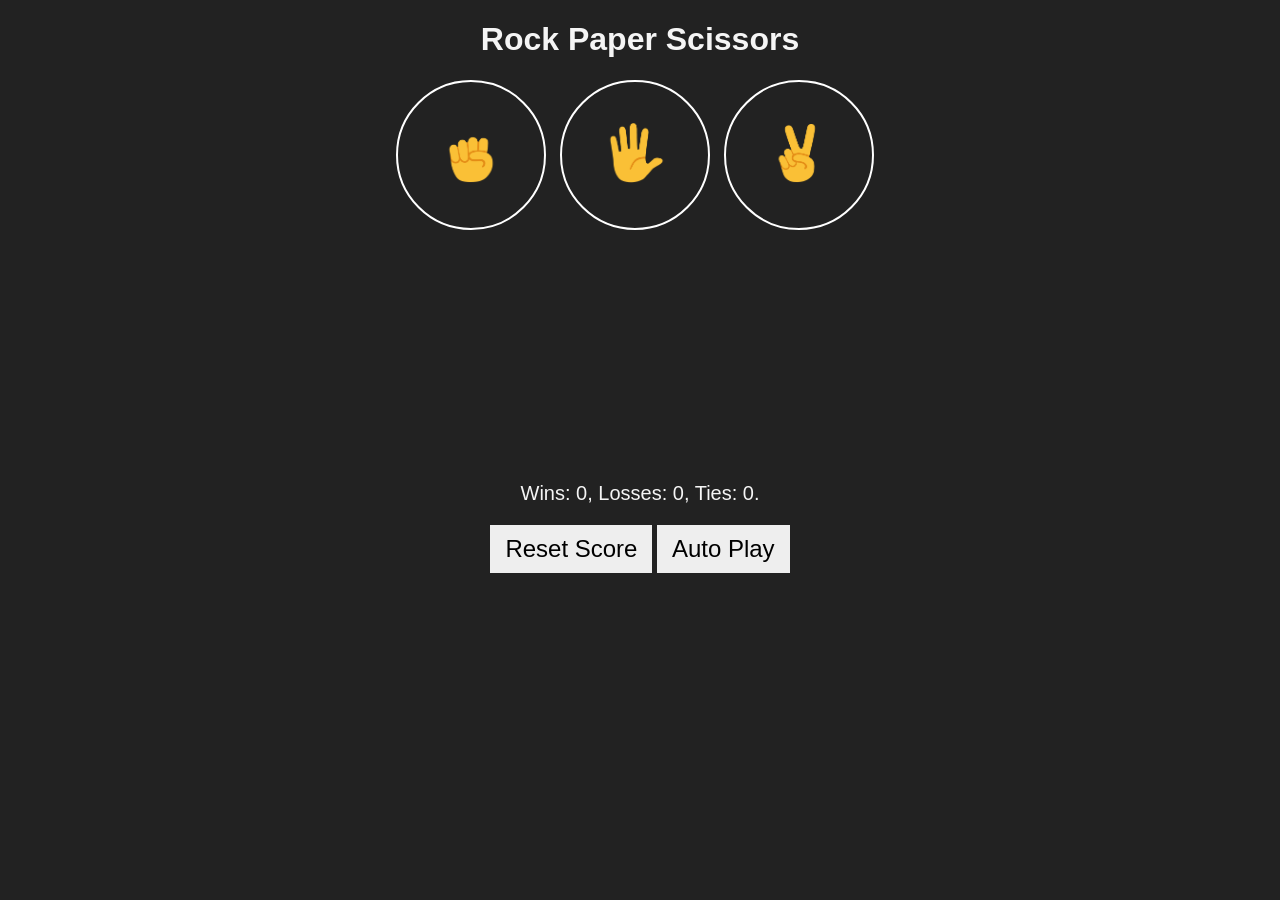
<file: Supersimpledev/rock-paper-scissors.html>
<!doctype html>
<html lang="en">
  <head>
    <meta charset="UTF-8" />
    <meta name="viewport" content="width=device-width, initial-scale=1.0" />
    <title>Game</title>
    <link rel="stylesheet" href="stylesheets/rock-paper-scissors.css" />
  </head>
  <body>
    <h1>Rock Paper Scissors</h1>
    <button class="move-button js-rock-button">
      <img class="move-icon" src="images/rock-emoji.png" />
    </button>
    <button class="move-button js-paper-button">
      <img class="move-icon" src="images/paper-emoji.png" />
    </button>
    <button class="move-button js-scissors-button">
      <img class="move-icon" src="images/scissors-emoji.png" />
    </button>

    <p class="js-result result"></p>
    <p class="js-moves moves"></p>
    <p class="js-score score"></p>

    <button class="reset-button js-reset-button">Reset Score</button>
    <button class="auto-play-button js-auto-play-button">Auto Play</button>

    <div class="js-confirmation-message"></div>

    <script src="scripts/rock-paper-scissors.js"></script>
  </body>
</html>
</file>
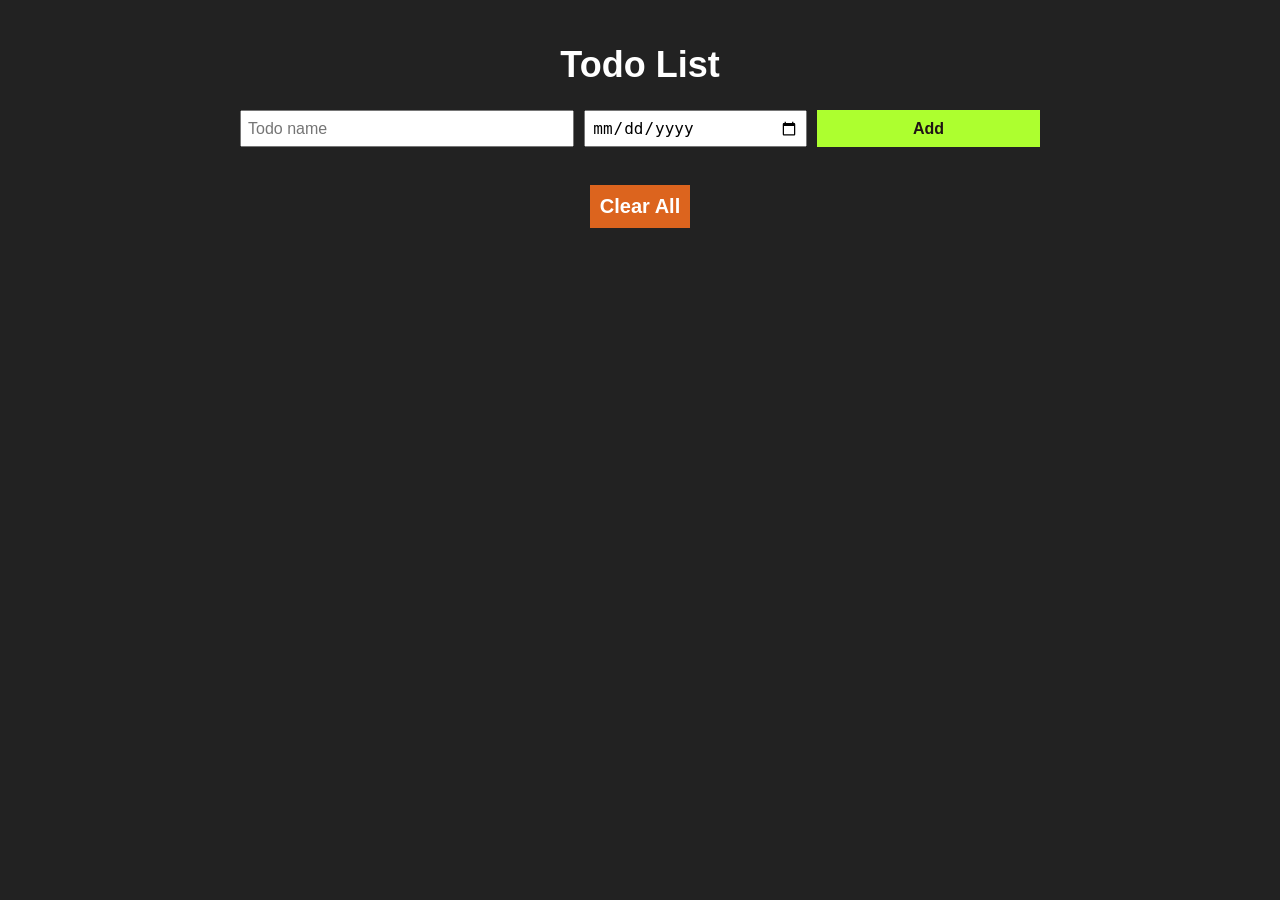
<file: Supersimpledev/todo.html>
<!doctype html>
<html lang="en">
  <head>
    <meta charset="UTF-8" />
    <meta name="viewport" content="width=device-width, initial-scale=1.0" />
    <title>Todos List</title>
    <link rel="stylesheet" href="stylesheets/todo.css" />
  </head>
  <body>
    <h1>Todo List</h1>
    <div class="input-todo-grid">
      <input
        type="text"
        class="js-todo"
        id="todoName"
        placeholder="Todo name"
        onkeydown="addTodoKeydown(event)"
        required
      />
      <input type="date" id="todoDate" class="js-todo-date" required />
      <button class="add-todo js-add-todo">Add</button>
    </div>
    <p class="js-error-display error-message"></p>
    <div class="js-todo-display display-grid"></div>
    <button onclick="clearAll()" class="clear-button js-clear-button">
      Clear All
    </button>
    <script src="scripts/todo.js"></script>
  </body>
</html>
</file>
<file: Supersimpledev/stylesheets/calculator.css>
* {
        margin: 0;
        box-sizing: border-box;
      }

      body {
        background-color: black;
        display: flex;
        justify-content: center;
      }

      .calculator {
        background-color: #222;
        color: white;
        width: 300px;
        border: 1px solid rgb(184, 180, 173);
        padding: 3px;
      }

      button {
        background-color: #333;
        color: #eee;
        font-size: 26px;
        height: 60px;
        width: 60px;
        margin: 7px;
        border-radius: 50%;
        border: 1px solid #7e7e7e;
        transition: all 0.1s ease-in;
      }

      button:hover {
        background-color: #252525;
      }

      button:active {
        background-color: #222;
      }

      .logic-button {
        background-color: orange;
        color: #222;
      }

      .logic-button:hover {
        background-color: rgb(170, 115, 13);
        color: black;
      }

      p {
        display: flex;
      }
      .js-display {
        height: 60px;
        font-size: 2.5rem;
        background-color: #444;
        color: azure;
      }
</file>
<file: Supersimpledev/stylesheets/dom-practice.css>
body {
        background-color: #222;
        color: #ddd;
        font-size: 1.25rem;
        font-family: Arial, Helvetica, sans-serif;
      }
      p {
        height: 20px;
      }

      .subscribe-button {
        background-color: #ddd;
        color: black;
        border: none;
        cursor: pointer;
        padding: 10px 15px;
        border-radius: 50px;
        font-size: 16px;
        font-weight: bold;
      }

      .is-subscribed {
        background-color: #444;
        color: #eee;
      }

      .cost-input {
        padding: 10px;
        font-size: 16px;
      }

      .calculate-button {
        padding: 11px 15px;
        font-size: 18px;
        background-color: rgb(24, 165, 24);
        color: rgb(255, 255, 255);
        border: none;
        cursor: pointer;
      }

      .invalid {
        color: rgb(232, 116, 116);
      }

      .toggle-button {
        background-color: #ddd;
        color: #222;
        border: none;
        padding: 10px 15px;
        font-size: 16px;
      }

      .is-toggled {
        background-color: #444;
        color: wheat;
      }
</file>
<file: Supersimpledev/stylesheets/rock-paper-scissors.css>
body {
        background-color: #222;
        color: whitesmoke;
        font-family: Arial, Helvetica, sans-serif;
        text-align: center;
      }

      .result {
        height: 40px;
        font-size: 2rem; 
        margin-top: 50px;
        font-weight: bold;
      }

      .moves {
        height: 80px;
        font-size: 1.25rem;
        margin-bottom: 50px;
      }

      .score {
        font-size: 1.25rem;
        margin-bottom: 20px;
      }

      .move-button {
        width: 150px;
        height: 150px;
        background-color: transparent;
        border: 2px solid white;
        border-radius: 50%;
        margin-right: 10px;
        cursor: pointer;
      }

      .move-icon {
        width: 60px;
      }

      .reset-button,
      .auto-play-button {
        font-size: 1.5rem;
        padding: 10px 15px;
        border: none;
        background-color: #eee;
        cursor: pointer;
      }

      .cnfrm-btn {
        color: black;
        background-color: white;
        border: none;
        padding: 5px 7px;
      }
</file>
<file: Supersimpledev/stylesheets/todo.css>
body {
  background-color: #222;
  color: white;
  font-family: Arial, Helvetica, sans-serif;
  font-size: 18px;
  max-width: 800px;
  margin: auto;
  padding: 20px;
}

h1 {
  text-align: center;
}

.input-todo-grid,
.display-grid {
display: grid;
grid-template-columns: 3fr 2fr 2fr;
gap: 10px;
align-items: center;
}

.input-todo-grid {
  margin-bottom: 10px;
  align-items: stretch;
}

input {
  padding: 6px;
  font-size: 16px;
}

.add-todo {
  background-color: greenyellow;
  color: rgb(32, 21, 21);
  border: none;
  font-size: 16px;
  font-weight: bold;
  cursor: pointer;
}

.delete-button {
  padding: 8px;
  font-size: 16px;
  background-color: rgb(120, 120, 120);
  border: none;
  color: white;
  cursor: pointer;
}

.clear-button {
  background-color: rgb(220, 100, 30);
  color: #ffffff;
  padding: 10px;
  font-size: 20px;
  font-weight: bold;
  border: none;
  cursor: pointer;
  display: block;
  margin: 20px auto;
}

.error-message {
  color:rgb(211, 136, 136);
}

@media  (max-width: 768px) {

  .input-todo-grid,
  .display-grid {
    grid-template-columns: 3fr 2fr 1fr;
  }

  input {
    min-width: 0;
    font-size: 16px;
  }
}


@media  (max-width: 480px) {

  .input-todo-grid,
  .display-grid {
    grid-template-columns: 4fr 2fr 1fr;
  }

  input {
    min-width: 0;
    font-size: 14px;
  }

}
</file>
